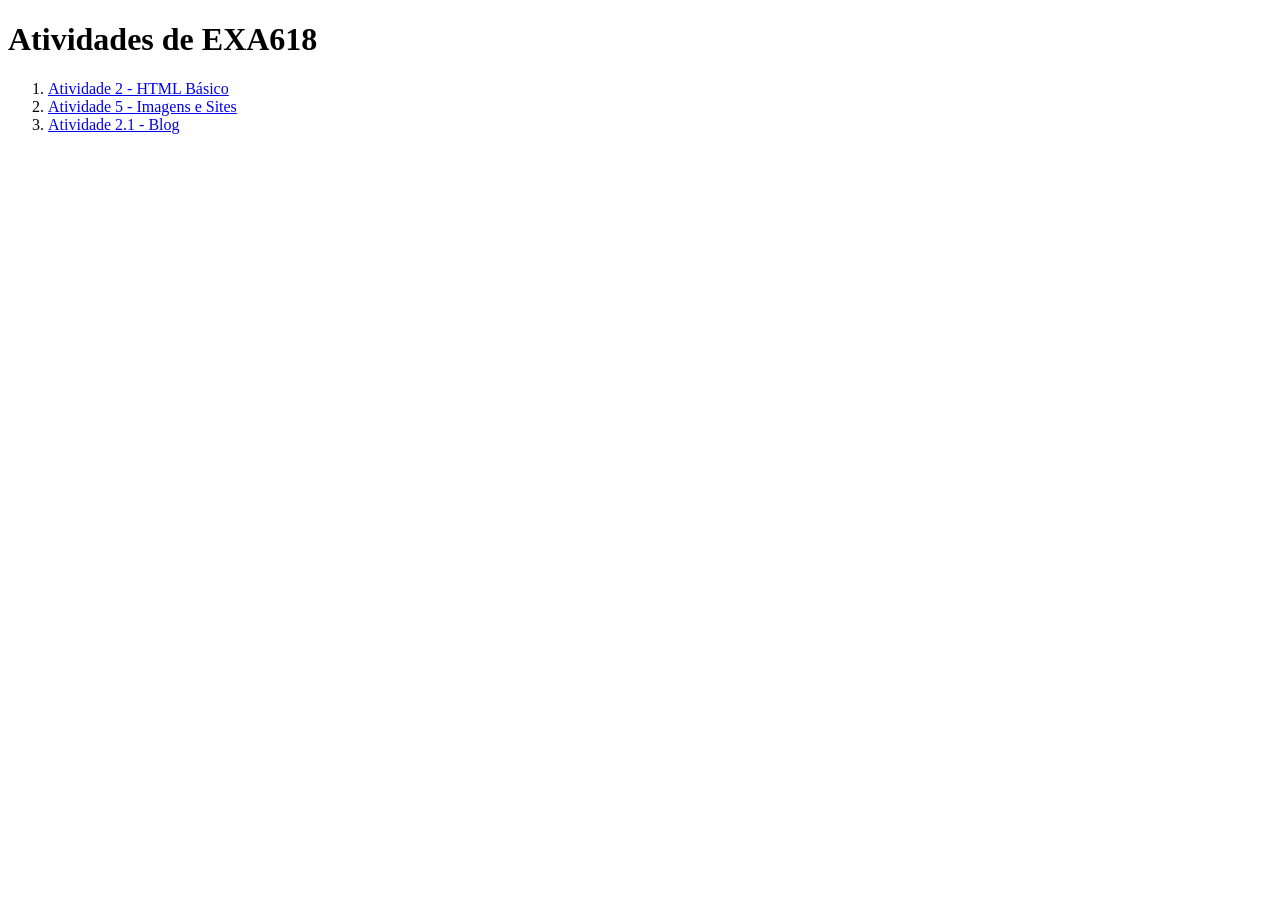
<file: index.html>
<!DOCTYPE html>
<html>
    <head>
        <meta charset="utf-8">
        <meta http-equiv="X-UA-Compatible" content="IE=edge">
        <title> Atividades de EXA618</title>
        <meta name="description" content="">
        <meta name="viewport" content="width=device-width, initial-scale=1">
        <link rel="stylesheet" href="">
        <link rel="icon" type="image/png" href="favicon.png">
    </head>
    <body>
        <h1> Atividades de EXA618 </h1>
        <ol>
            <li> <a href="atividade_1/index.html"> Atividade 2 - HTML Básico </a> </li>
            <li> <a href="atividade_5/index.html"> Atividade 5 - Imagens e Sites </a> </li>
            <li> <a href="atividade_2.1/index.html"> Atividade 2.1 - Blog </a> </li>
        </ol>
    </body>
</html>
</file>
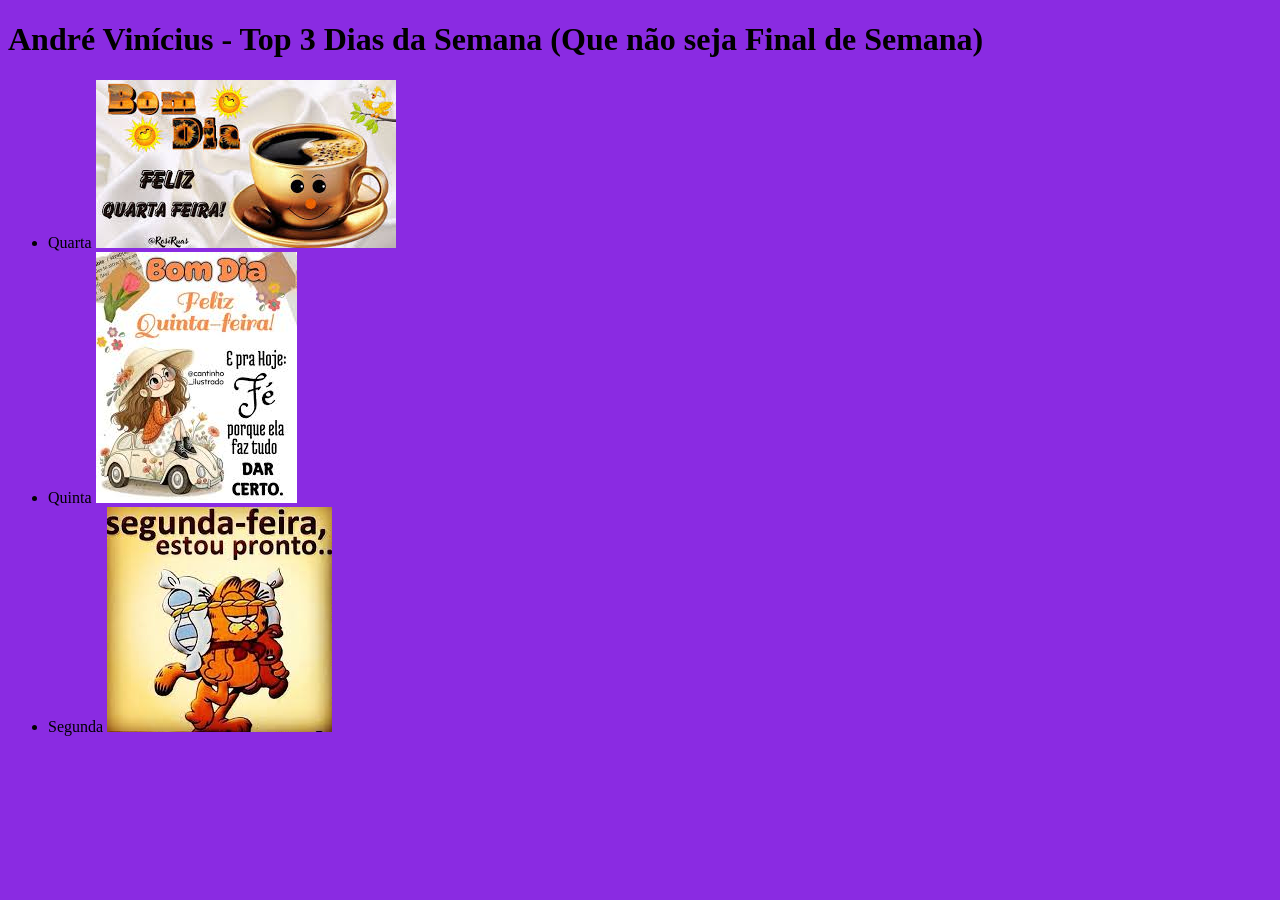
<file: atividade_1/index.html>
<!DOCTYPE html>
<html>
    <head>
        <meta charset="utf-8">
        <meta http-equiv="X-UA-Compatible" content="IE=edge">
        <link rel="icon" type="image/png" href="favicon.png">
        <title> André Vinícius</title>
        <style> 
            body {
                background-color: blueviolet;
                height: 1px;
            }
        </style>
        <meta name="Dias da semana que são bons" content="">
        <meta name="viewport" content="width=device-width, initial-scale=1">
        <link rel="stylesheet" href="">
    </head>
    <body > 
            <h1> André Vinícius - Top 3 Dias da Semana (Que não seja Final de Semana) </h1>
            <ul>
                <li> Quarta <img src="./quarta_feira.jpg" alt="Quarta-feira"> </li>
                <li> Quinta <img src="./quinta_feira.jpg" alt="Quinta-feira">  </li>
                <li> Segunda <img src="./segunda_feira.jpg" alt="Segunda-feira"> </li>
            </ul>
    </body>
</html>
</file>
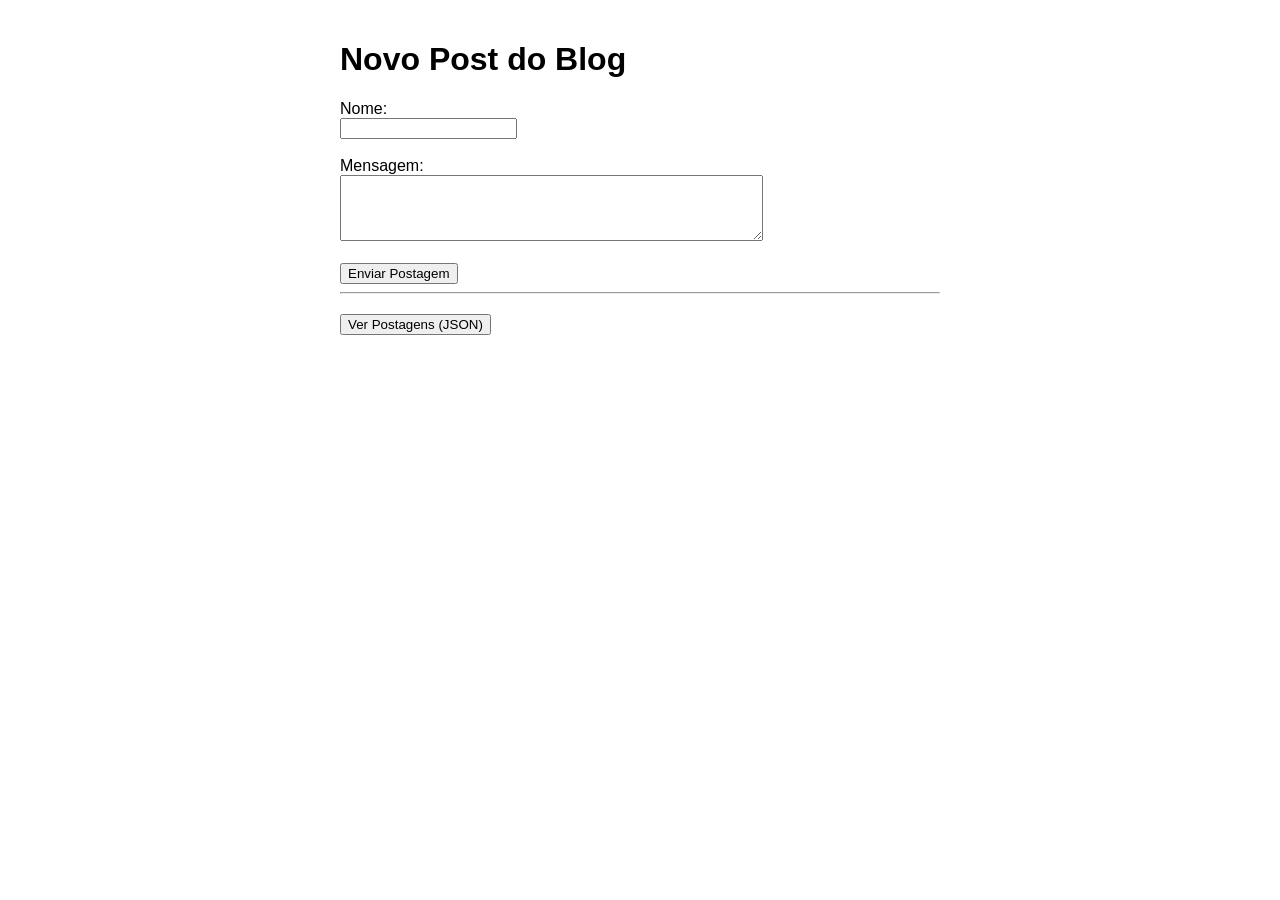
<file: atividade_2.1/index.html>
<!DOCTYPE html>
<html>
<head>
    <title>Blog da Camaradagem</title>
    <meta charset="UTF-8">
    <style>
        body { font-family: sans-serif; max-width: 600px; margin: 0 auto; padding: 20px; }
        .btn-view { margin-top: 20px; display: block; }
    </style>
</head>
<body>
    <h1>Novo Post do Blog</h1>
    
    <form id="postForm">
        Nome: <br>
        <input type="text" id="author" required><br><br>
        
        Mensagem: <br>
        <textarea id="message" rows="4" cols="50" required></textarea><br><br>
        
        <input type="submit" value="Enviar Postagem">
    </form>

    <hr>
    <a href="/api/blog" target="_blank" class="btn-view">
        <button type="button">Ver Postagens (JSON)</button>
    </a>

    <script>
        const form = document.getElementById('postForm');
        
        form.addEventListener('submit', async (e) => {
            e.preventDefault(); // Impede o recarregamento da página

            // Monta o payload exatamente como pedido no requisito
            const payload = {
                action: "put",
                author: document.getElementById('author').value,
                message: document.getElementById('message').value
            };

            try {
                const response = await fetch('/api/blog', {
                    method: 'POST',
                    headers: { 'Content-Type': 'application/json' },
                    body: JSON.stringify(payload)
                });

                if (response.ok) {
                    alert("Postagem realizada com sucesso!");
                    form.reset();
                } else {
                    alert("Erro ao enviar dados para a API.");
                }
            } catch (error) {
                console.error("Erro na requisição:", error);
                alert("Não foi possível conectar à API.");
            }
        });
    </script>
</body>
</html>
</file>
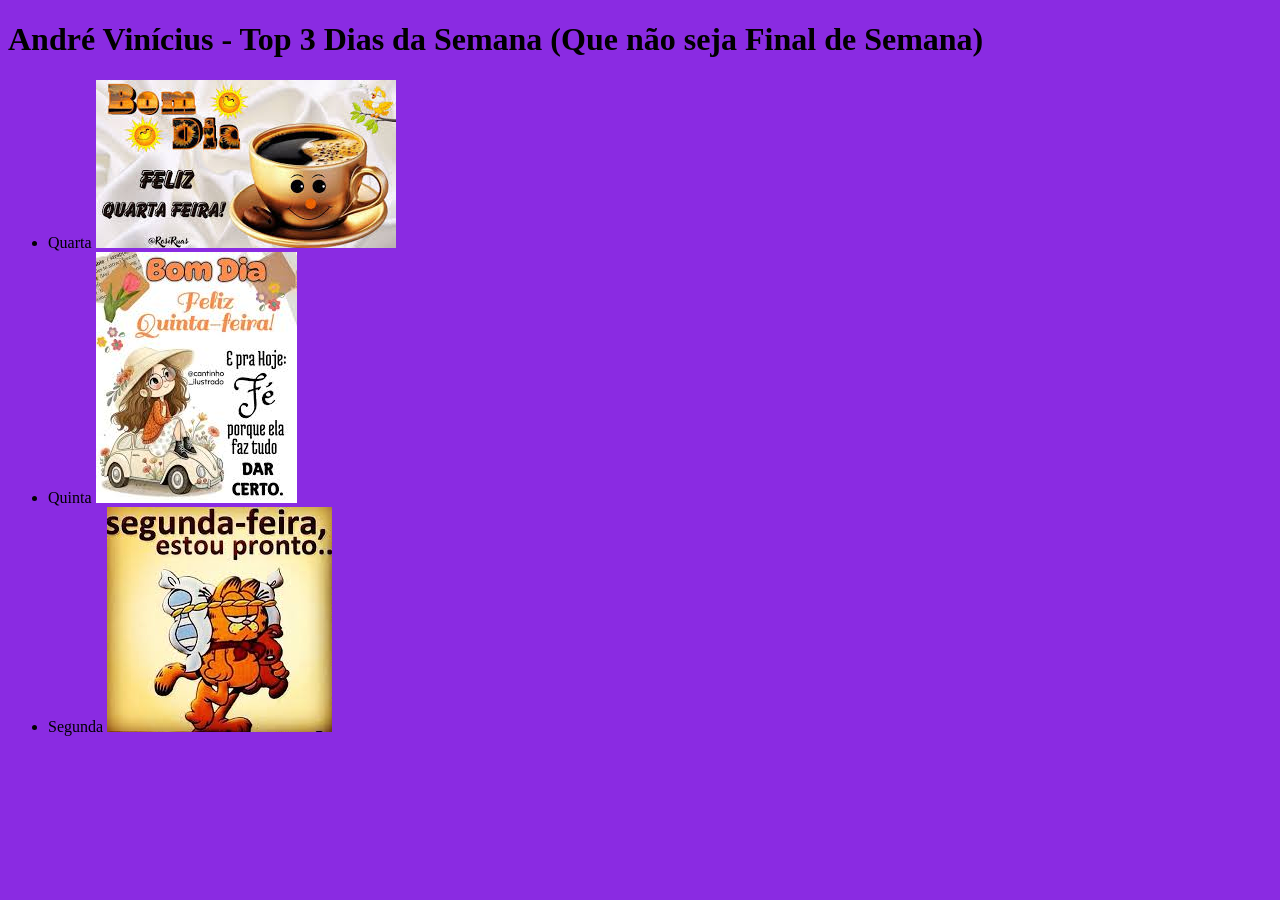
<file: atividade_2/index.html>
<!DOCTYPE html>
<html>
    <head>
        <meta charset="utf-8">
        <meta http-equiv="X-UA-Compatible" content="IE=edge">
        <title> André Vinícius</title>
        <style> 
            body {
                background-color: blueviolet;
                height: 1px;
            }
        </style>
        <meta name="Dias da semana que são bons" content="">
        <meta name="viewport" content="width=device-width, initial-scale=1">
        <link rel="stylesheet" href="">
    </head>
    <body > 
            <h1> André Vinícius - Top 3 Dias da Semana (Que não seja Final de Semana) </h1>
            <ul>
                <li> Quarta <img src="./quarta_feira.jpg" alt="Quarta-feira"> </li>
                <li> Quinta <img src="./quinta_feira.jpg" alt="Quinta-feira">  </li>
                <li> Segunda <img src="./segunda_feira.jpg" alt="Segunda-feira"> </li>
            </ul>
    </body>
</html>
</file>
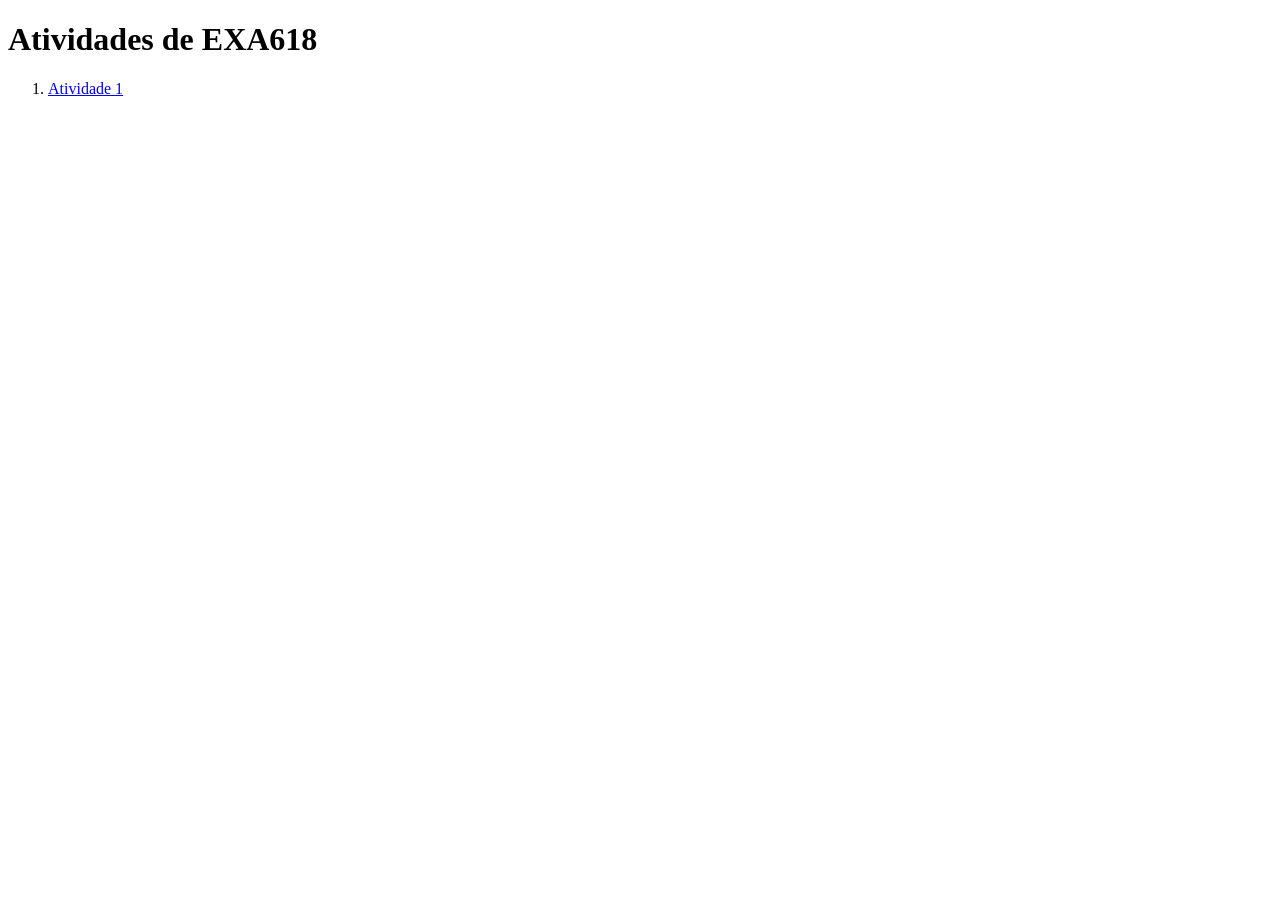
<file: main.html>
<!DOCTYPE html>
<html>
    <head>
        <meta charset="utf-8">
        <meta http-equiv="X-UA-Compatible" content="IE=edge">
        <title> Atividades de EXA618</title>
        <meta name="description" content="">
        <meta name="viewport" content="width=device-width, initial-scale=1">
        <link rel="stylesheet" href="">
    </head>
    <body>
        <h1> Atividades de EXA618 </h1>
        <ol>
            <li> <a href="atividade_1/index.html"> Atividade 1 </a> </li>
        </ol>
    </body>
</html>
</file>
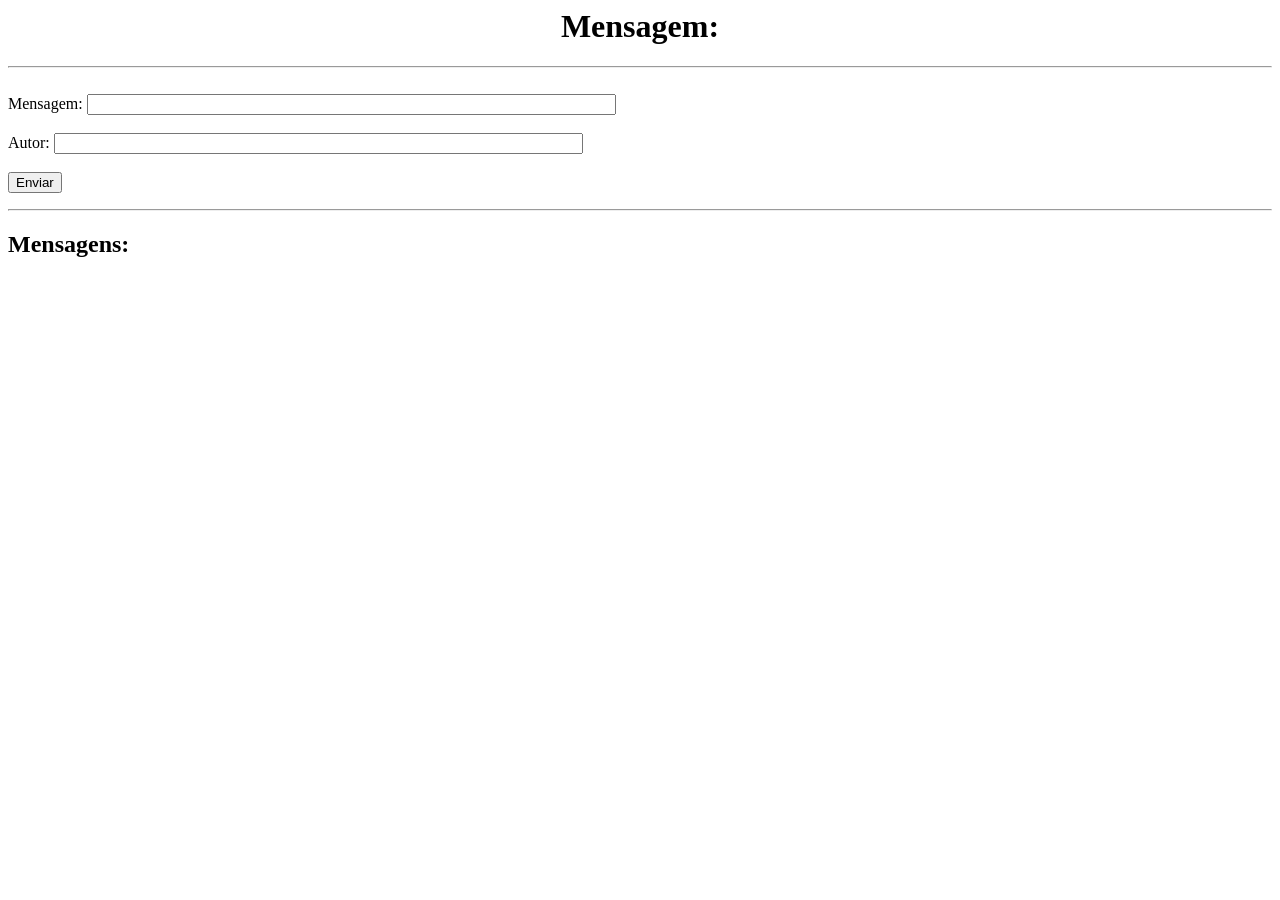
<file: atividade_2.4/blog.html>
<html>
<head>
  <title>My Blog</title>
  <meta http-equiv="Content-Type" content="text/html; charset=utf-8">
  <script type="application/javascript"> 
    
    window.onload = function() {
        fetchMessages();
    };

    function fetchMessages(){
        var url = "https://script.google.com/macros/s/AKfycbzBn3sALe1rYjz7Ze-Ik7q9TEVP0I2V3XX7GNcecWP8NvCzGt4yO_RT1OlQp09TE9cU/exec";

        fetch(url, {
            method: "GET",
            mode: "cors"
        })
        .then(response => response.json())
        .then(data => {
            displayMessages(data);
        })
        .catch(error => console.error("Erro:", error));
    }

    function displayMessages(data) {
        var messagesDiv = document.getElementById("messages");

        messagesDiv.innerHTML = "";

        if (!data || data.length === 0) {
            messagesDiv.innerHTML = "<p>No messages found.</p>";
            return;
        }

        data.forEach(msg => {
            var msgElement = document.createElement("div");
            // Acessando os índices corretos conforme seu console.log anterior
            let mensagem = msg[0];
            let autor = msg[1];

            msgElement.innerHTML = `<strong>${autor}:</strong> ${mensagem}`;
            msgElement.style.marginBottom = "5px"; 

            messagesDiv.appendChild(msgElement);
        });
    }

    function send(event){        
      var data = {
        "message": document.getElementById("msg").value,
        "author": document.getElementById("autor").value
      };      
      var json_data = JSON.stringify(data);
      
      var header = {
        "Content-Type": "application/json"
      };
      
      var url = "https://script.google.com/macros/s/AKfycbzBn3sALe1rYjz7Ze-Ik7q9TEVP0I2V3XX7GNcecWP8NvCzGt4yO_RT1OlQp09TE9cU/exec";
      
      fetch(url, {
        method: "POST",
        body: json_data,
        headers: header,
        mode: "no-cors" 
      })
      .then(response => {
        console.log("Mensagem enviada com sucesso!");
        
        document.getElementById("msg").value = "";
        document.getElementById("autor").value = "";
        
        setTimeout(fetchMessages, 1000); 
      })
      .catch(error => console.error("Erro ao enviar:", error));      
    }
  </script>  
</head>
<body>
  <h1 align="center">Mensagem:</h1>
  <hr><br>
  <form onsubmit="event.preventDefault()">
       <label>Mensagem:</label>
       <input type="text" size="64" name="msg" id="msg"><br><br>     
       <label>Autor:</label> 
       <input type="text" size="64" name="autor" id="autor">
       <br><br>
       <button type="button" onclick="send()">Enviar</button>
  </form>
  <hr>
  <h2>Mensagens:</h2>
  <div id="messages"></div>
</body>
</html>
</file>
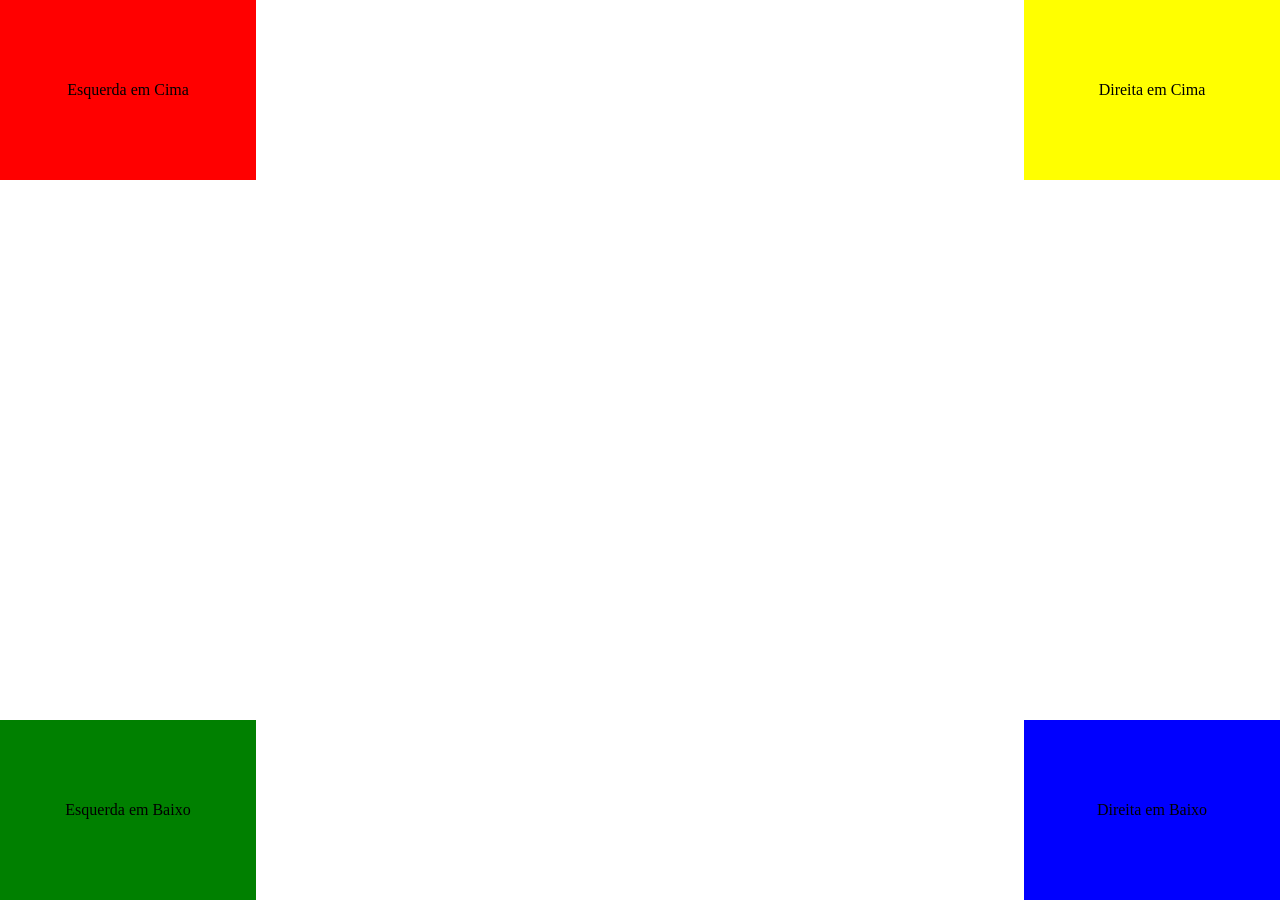
<file: atividade_2.6/posicionamento.html>
<!DOCTYPE HTML PUBLIC "-//W3C//DTD HTML 4.01//EN" "http://www.w3.org/TR/html4/strict.dtd">

<head>  
  <link rel="stylesheet" href="posicionamento.css" type="text/css">
  <meta name="viewport" content="width=device-width, initial-scale=1, minimimum-scale=1"/>
</head>

<body>		

<div class="esqcima">
  <p>Esquerda em Cima</p>
</div>

<div class="esqbaixo">
  <p>Esquerda em Baixo</p>
</div>

<div class="dircima">
  <p>Direita em Cima</p>
</div>

<div class="dirbaixo">
  <p>Direita em Baixo</p>
</div>

</body>
</file>
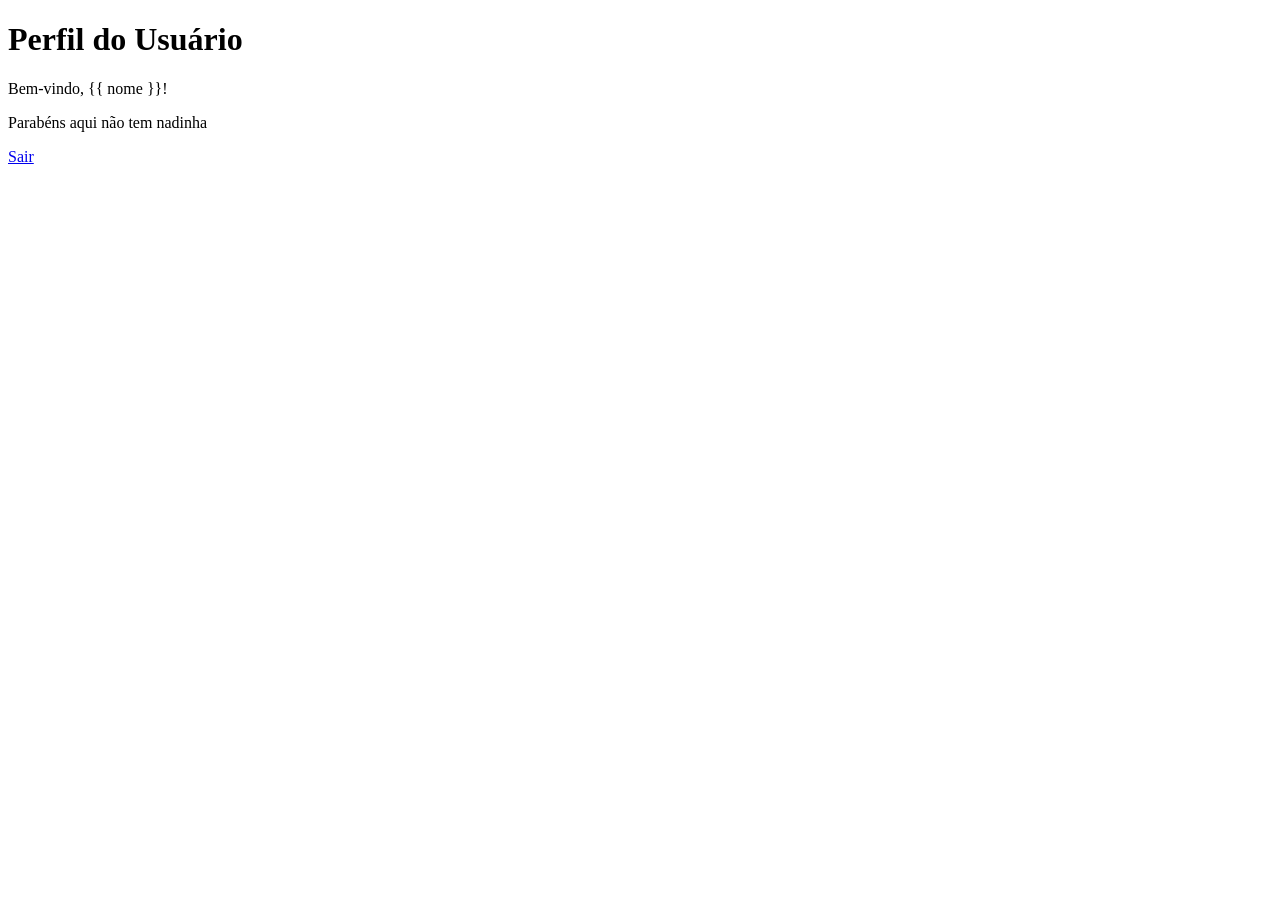
<file: atividade_2.5/templates/perfil.html>
<!DOCTYPE html>
<html lang="pt-br">
<head>
    <meta charset="UTF-8">
    <meta name="viewport" content="width=device-width, initial-scale=1.0">
    <title>Perfil</title>
</head>
<body>
    <h1>Perfil do Usuário</h1>
    <p>Bem-vindo, {{ nome }}!</p>
    <p>Parabéns aqui não tem nadinha</p>
    <p><a href="/logout">Sair</a></p>
</body>
</html>
</file>
<file: atividade_2.6/posicionamento.css>
body {
  margin: 0;
  padding: 0;
}

.esqcima, .dircima, .esqbaixo, .dirbaixo {
  display: flex;
  justify-content: center;
  align-items: center;
  text-align: center;
  position: absolute;
  width: 20%;
  height: 20%;
}

.esqcima {
  background-color: red;
  top: 0;
  left: 0;
}

.dircima {
  background-color: yellow;
  top: 0;
  right: 0;
}

.esqbaixo {
  background-color: green;
  bottom: 0;
  left: 0;
}

.dirbaixo {
  background-color: blue;
  bottom: 0;
  right: 0;
}
</file>
